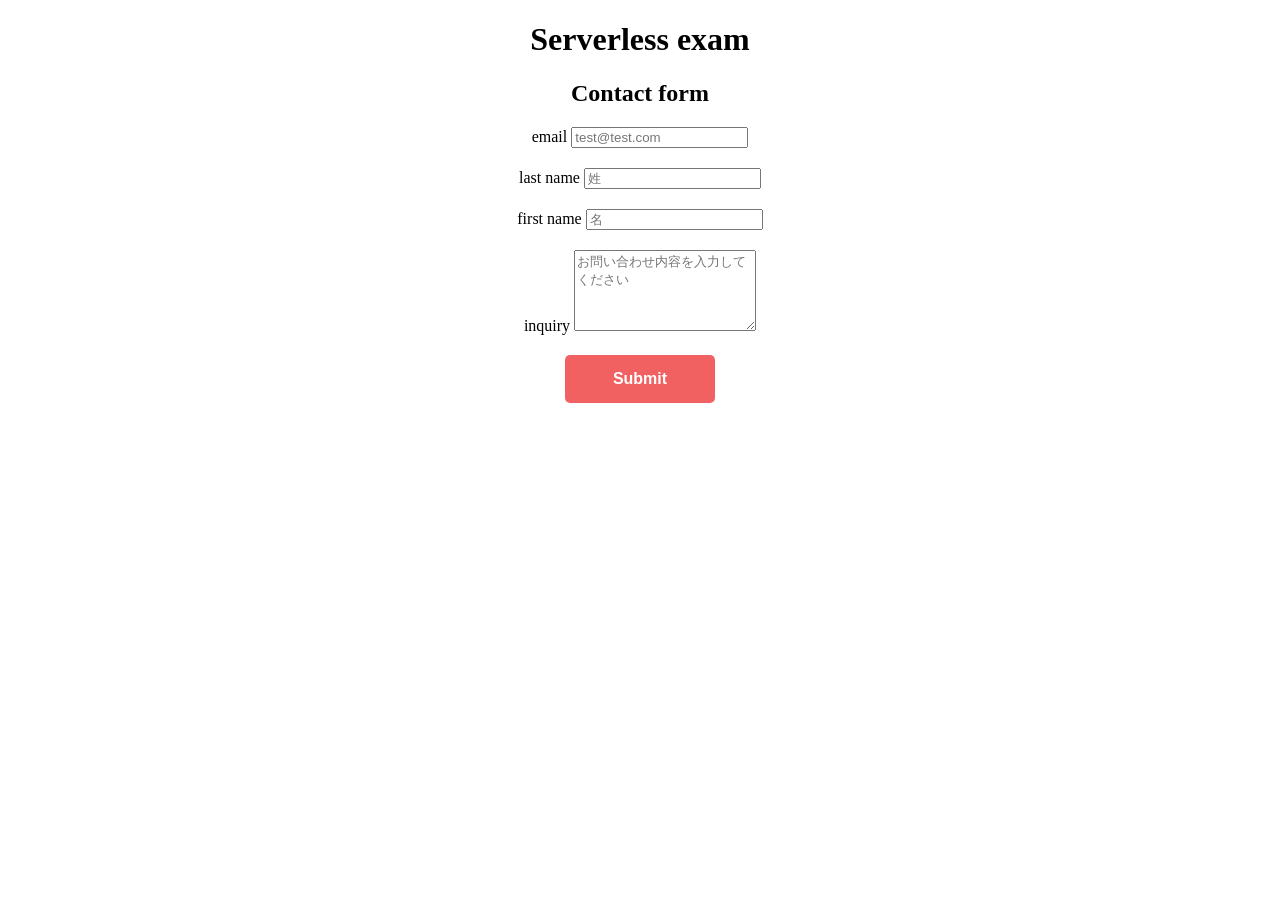
<file: statics/index.html>
<!DOCTYPE html>
<html lang="ja">
  <head>
    <title>Serverless exam</title>
    <meta charset="utf-8" />
    <link rel="stylesheet" href="./main.css" as="style" />
  </head>
  <body>
    <div class="container">
      <h1>Serverless exam</h1>
      <h2>Contact form</h2>
      <div>
        <form id="contact">
          <div class="input">
            <label for="email">
              <span>email</span>
              <input type="email" id="email" placeholder="test@test.com" />
            </label>
          </div>
          <div class="input">
            <label for="lastName">
              <span>last name</span>
              <input type="text" id="lastName" placeholder="姓" />
            </label>
          </div>
          <div class="input">
            <label for="firstName">
              <span>first name</span>
              <input type="text" id="firstName" placeholder="名" />
            </label>
          </div>
          <div class="input">
            <label for="inquiryContent">
              <span>inquiry</span>
              <textarea id="inquiryContent" placeholder="お問い合わせ内容を入力してください" rows="5"></textarea>
            </label>
          </div>
          <div class="input">
            <button id="submit" type="button">Submit</button>
          </div>
        </form>
        <div id="result" class="result success hidden">
          result
          <pre><code id="response"></code></pre>
        </div>
      </div>
    </div>
    <script src="./main.js"></script>
  </body>
</html>
</file>
<file: statics/main.css>
body {
    width: 50%;
    margin: 0 auto;
}

h1, h2 {
    text-align: center;
}

button {
    display: block;
    width: 150px;
    padding: 15px 0;
    margin: 0 auto;
    background-color: #f26161;
    color: #fff;
    font-weight: bold;
    font-size: 1em;
    border: none;
    border-radius: 5px;
}

pre {
    overflow: scroll;
}

.input {
    text-align: center;
    margin: 0 0 20px 0;
}

.result {
    padding: 10px 15px;
    margin: 0 0 10px 0;
    color: #fff;
    border-radius: 5px;
}

.success {
    background-color: #4dd4ac;
}

.failure {
    background-color: #e35d6a;
}

.hidden {
    display: none;
}
</file>
